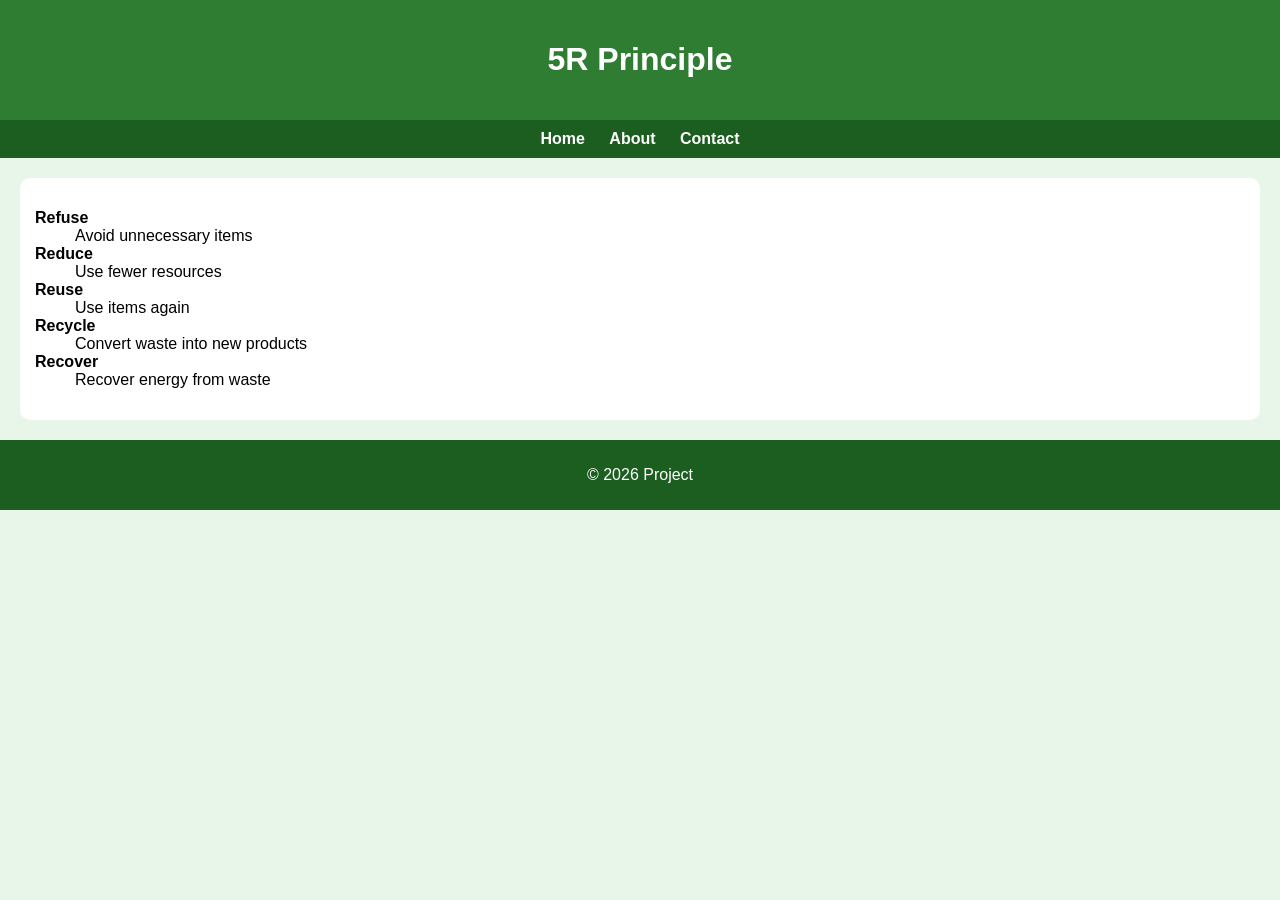
<file: about.html>
<!DOCTYPE html>
<html>
<head>
    <title>About</title>
    <link rel="stylesheet" href="style.css">
</head>

<body>

<header>
    <h1>5R Principle</h1>
</header>

<nav>
    <a href="index.html">Home</a>
    <a href="about.html">About</a>
    <a href="contact.html">Contact</a>
</nav>

<section>
    <dl>
        <dt><b>Refuse</b></dt>
        <dd>Avoid unnecessary items</dd>

        <dt><b>Reduce</b></dt>
        <dd>Use fewer resources</dd>

        <dt><b>Reuse</b></dt>
        <dd>Use items again</dd>

        <dt><b>Recycle</b></dt>
        <dd>Convert waste into new products</dd>

        <dt><b>Recover</b></dt>
        <dd>Recover energy from waste</dd>
    </dl>
</section>

<footer>
    <p>© 2026 Project</p>
</footer>

</body>
</html>
</file>
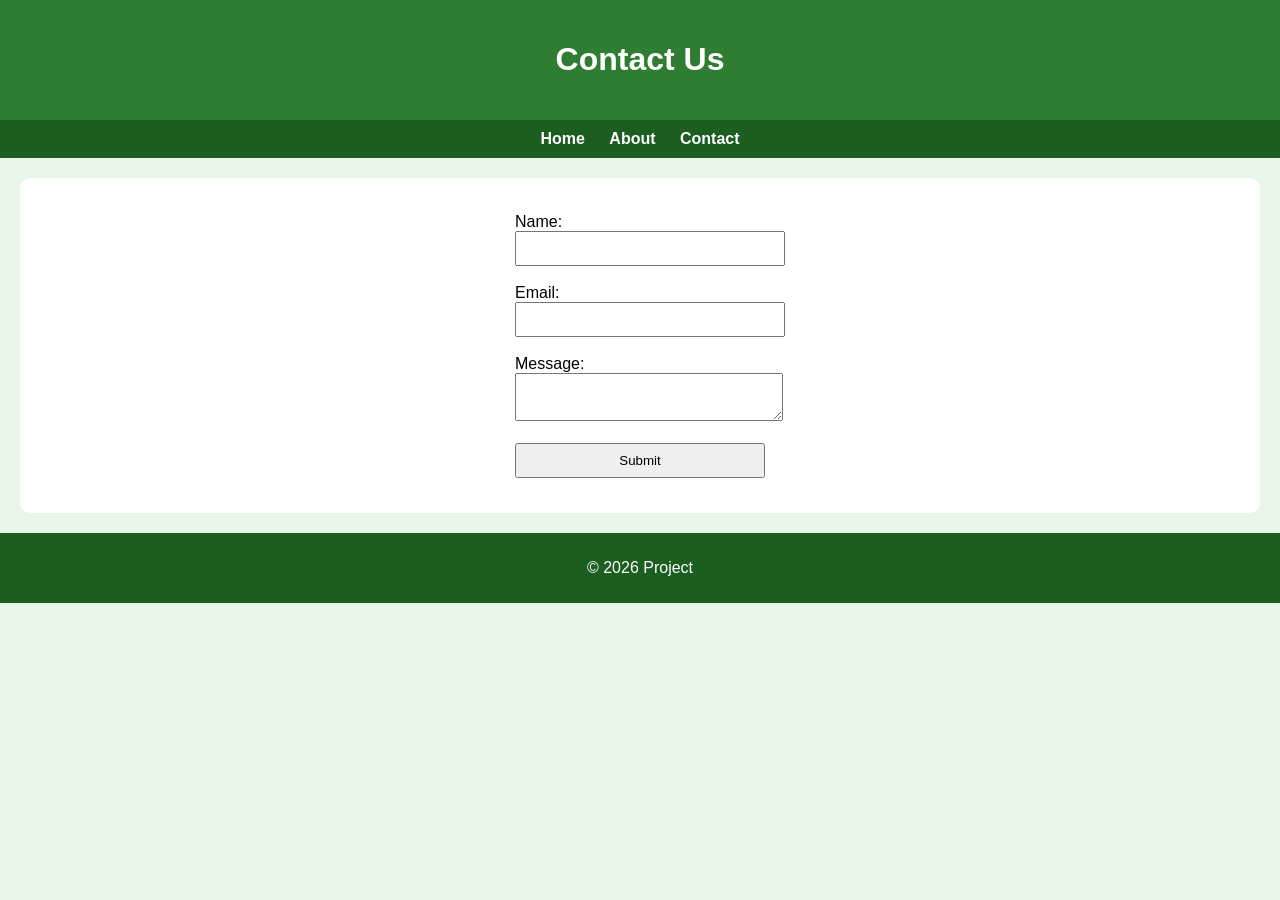
<file: contact.html>
<!DOCTYPE html>
<html>
<head>
    <title>Contact</title>
    <link rel="stylesheet" href="style.css">
</head>

<body>

<header>
    <h1>Contact Us</h1>
</header>

<nav>
    <a href="index.html">Home</a>
    <a href="about.html">About</a>
    <a href="contact.html">Contact</a>
</nav>

<section>

<form>
    Name:<br>
    <input type="text"><br><br>

    Email:<br>
    <input type="email"><br><br>

    Message:<br>
    <textarea></textarea><br><br>

    <input type="submit" value="Submit">
</form>

</section>

<footer>
    <p>© 2026 Project</p>
</footer>

</body>
</html>
</file>
<file: style.css>
body {
    font-family: Arial;
    margin: 0;
    background: #e8f5e9;
}

/* Header */
header {
    background: #2e7d32;
    color: white;
    text-align: center;
    padding: 20px;
}

/* Navigation */
nav {
    background: #1b5e20;
    text-align: center;
    padding: 10px;
}

nav a {
    color: white;
    margin: 10px;
    text-decoration: none;
    font-weight: bold;
}

nav a:hover {
    color: yellow;
}

/* Section */
section {
    background: white;
    margin: 20px;
    padding: 15px;
    border-radius: 10px;
}

/* Image */
img {
    width: 300px;
    border-radius: 10px;
}

/* Table */
table {
    width: 80%;
    margin: auto;
    border-collapse: collapse;
    border-radius: 10px;
    overflow: hidden;
}

th {
    background: #43a047;
    color: white;
}

th, td {
    padding: 10px;
    text-align: center;
}

tr:nth-child(even) {
    background: #f1f8e9;
}

/* Form */
form {
    background: white;
    padding: 20px;
    width: 250px;
    margin: auto;
    border-radius: 10px;
}

input, textarea {
    width: 100%;
    padding: 8px;
}

/* Footer */
footer {
    background: #1b5e20;
    color: white;
    text-align: center;
    padding: 10px;
}
</file>
